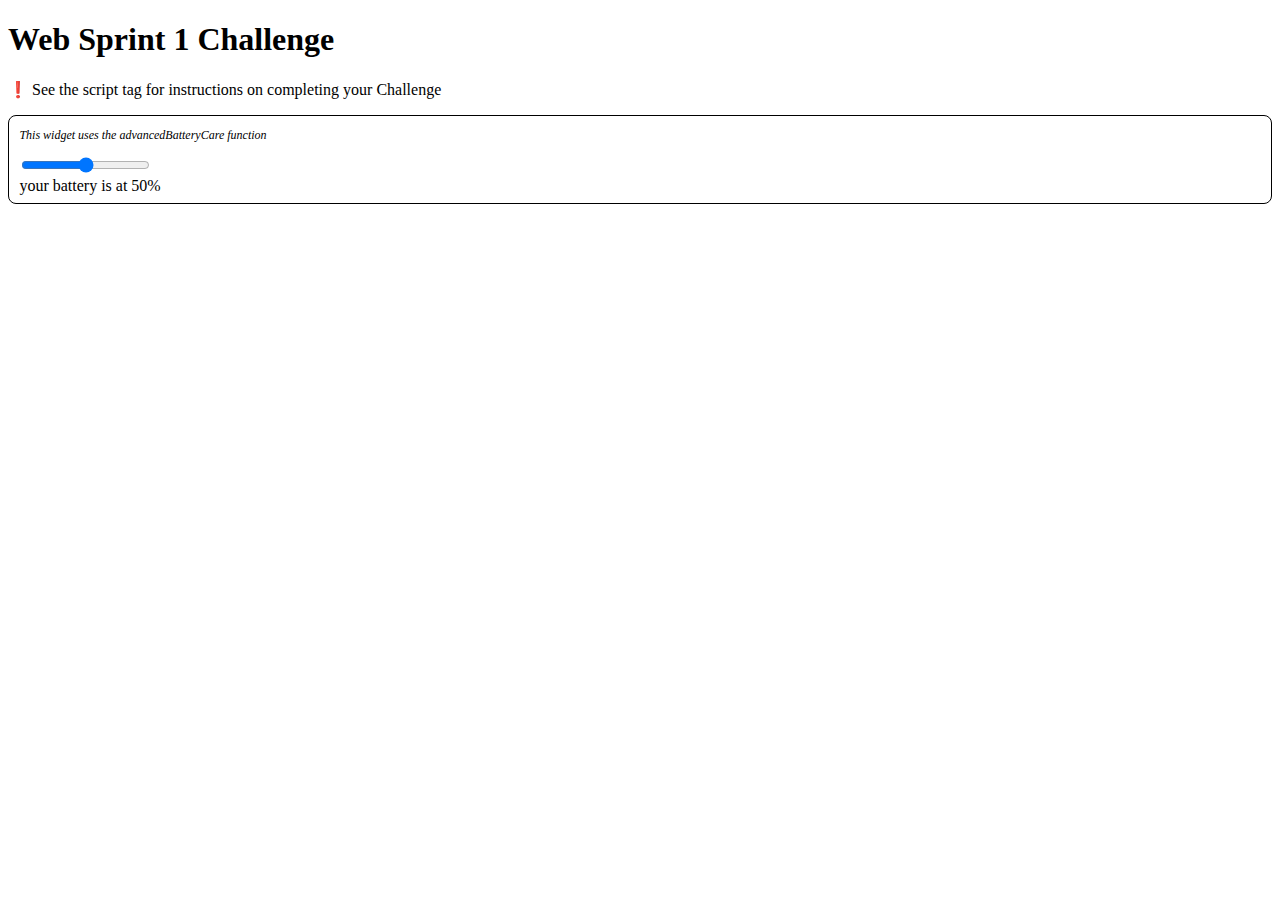
<file: Sprint 1 Challenge/W_S1_Challenge-main/index.html>
<!DOCTYPE html>
<html lang="en">

<head>
  <title>Web Sprint 1 Challenge</title>
  <style>
    .widget {
      padding: 0 0 0.5rem 0.65rem;
      margin-bottom: 0.5rem;
      border: 1px solid black;
      border-radius: 0.5rem;
    }

    .widget p {
      font-size: 0.75rem;
      font-style: italic;
    }
  </style>
</head>

<body>
  <h1>Web Sprint 1 Challenge </h1>
  <p>❗ See the script tag for instructions on completing your Challenge</p>
  <!-- widgets start -->
  <section class="widget">
    <p>This widget uses the advancedBatteryCare function</p>
    <input type="range" min="0" max="100" value="50">
    <div>your battery is at 50%</div>
  </section>
  <!-- widgets end -->

  <script id="challenge">
    // In CHALLENGES 1-4 you will write JavaScript functions.
    // In CHALLENGE 5 you will edit the HTML to add some missing id attributes.

    // ❗ Each function is already scaffolded for you. You will need to fill in each function's parameters and body.
    // ❗ Do not rename the functions provided, and do not create any other script tags.
    // ❗ As you go through each challenge, load this file in the browser and debug using the Console.
    // ❗ All challenges that returns strings must return the EXACT string given in the instructions to pass.

    // 👉 CHALLENGE 1
    function concatenator(a,b) {
      let result
      if (typeof a !== typeof b) {
        result = "a and b must be of the same type"
      }
      else if (a && b !== "string" || "number") {
        result = "a and b must be numbers or strings"
      }
      if (typeof a === "string" && typeof b === "string") {
        result = a + b
      } else if (typeof a === 'number' && typeof b === 'number') {
          result = a + b
        }
      return result
    }
      // 🧠 concatenator takes two arguments named a and b:
      //    * If a and b are strings, return them concatenated
      //    * If a and b are numbers, return their sum
      // 💡 Other conditions that must be met:
      //    * Both a and b must be of the same type. If they are not the same type, return the string "a and b must be of the same type"
      //    * a and b can be either numbers or strings. If they are not, return "a and b must be numbers or strings"
      // ❗ Hint: The order of the conditions in the pseudo-code above and in the actual code is not necessarily the same
      // ❗ Hint: It's advised to deal with the other conditions first, like arguments being of the wrong type.
      //          In the real world, these are considered "edge cases".
    

    // 👉 CHALLENGE 2
    function falsinessDetector(a,b,c,d,e) {
      let result
      if (a && b && c && d && e) {
        result = "all values truthy"
      }
      else if (!a && !b && !c && !d && !e) {
        result = "all values falsy"
      }
      else if (a || b || c || d ||e) {
        result = "some values truthy and some falsy"
      }
      return result
      
    }
      // 🧠 falsinessDetector takes five arguments named a, b, c, d, and e which are values of any type:
      //    * If some values are truthy and some falsy, return the string "some values truthy and some falsy"
      //    * If all values are falsy, return the string "all values falsy"
      //    * If all values are truthy, return the string "all values truthy"
  
    

    // 👉 CHALLENGE 3
    function triangleAnalyzer(angleA, angleB, angleC) {
      let result;
      if (typeof angleA !== 'number' || typeof angleB !== 'number' || typeof angleC !== 'number') {
        result = "all angles must be numbers"
      } else if (angleA + angleB + angleC !== 180) {
        result = "angles must total 180"
      } else if (angleA <= 0 || angleB <= 0 || angleC <= 0) {
        result = "all angles must be greater than zero"
      } else if (angleA === 90 || angleB === 90 || angleC === 90) {
        result = "this is a right triangle"
      } else if (angleA > 90 || angleB > 90 || angleC > 90) {
        result = "this is an obtuse triangle"
      } else if (angleA < 90 || angleB < 90 || angleC < 90) {
        result = "this is an acute triangle"
      }
      return result

      // 🧠 triangleAnalyzer takes three arguments named angleA, angleB, and angleC:
      //    * If any angle is 90 degrees, return the string "this is a right triangle"
      //    * If any angle is over 90 degrees, return the string "this is an obtuse triangle"
      //    * If all angles are under 90 degrees, return the string "this is an acute triangle"
      // 💡 Other conditions that must be met:
      //    * All angles must be of type number. If not, return the string "all angles must be numbers"
      //    * All angles must be greater than zero. If not, return the string "all angles must be greater than zero"
      //    * The three angles must add up to 180. If not, return the string "angles must total 180"
      // ❗ Hint: the order of the conditions in the pseudo-code above and in the actual code is not necessarily the same
      // ❗ Hint: It's advised to deal with the other conditions first, like arguments being of the wrong type.
      //          In the real world, these are considered "edge cases".
    }

    // 👉 CHALLENGE 4
    function advancedBatteryCare(percentage) {
      let result;
      if (percentage >= 20 && percentage <= 80) {
            result = `your battery is at ${percentage}%`
      } else if (percentage === 0) {
        result = "congrats, battery dead"
      } else if (percentage === 100) {
        result = "congrats, you cooked your battery"
      } else if (percentage > 80) {
        result = "please unplug charger"
      } else if (percentage < 20) {
        result = "please connect charger"
      } 
      return result
      // 🧠 advancedBatteryCare takes an argument named percentage that will be a number between 0 and 100 inclusive:
      //    * If percentage in the range between 20 and 80 inclusive (E.G. 47), return a string like "your battery is at 47%"
      //    * If percentage over 80, return the string "please unplug charger"
      //    * If percentage under 20, return the string "please connect charger"
      //    * If percentage exactly 0, return the string "congrats, battery dead"
      //    * If percentage exactly 100, return the string "congrats, you cooked your battery"
    }

    // 👉 CHALLENGE 5
    // 🧠 The advancedBatteryCare function implemented above is being used to display a widget on the web page
    // However, some HTML elements are missing an id attribute that would allow the JavaScript code to find them
    // Visit the following website: `https://bloominstituteoftechnology.github.io/W_U1_S1_sprint_challenge_v2/`
    //    * Interact with the site to see the widget in action
    //    * Use Chrome Dev Tools/Elements tab to find the missing ids within the widget section
    //    * Add the missing ids to the input and div html elements in this document to make the widget work

    // 🧪 TESTS, do not make any changes below this line ===================
    // 🧪 TESTS, do not make any changes below this line ===================
    // 🧪 TESTS, do not make any changes below this line ===================
    globalThis.challengeVersion = 2
    globalThis.concatenator = concatenator
    globalThis.falsinessDetector = falsinessDetector
    globalThis.triangleAnalyzer = triangleAnalyzer
    globalThis.advancedBatteryCare = advancedBatteryCare

    if (typeof module === 'undefined') {
      try {
        runTests('CHALLENGE 1 - concatenator', concatenator, [
          [[1, 'a'], 'a and b must be of the same type'],
          [['a', 1], 'a and b must be of the same type'],
          [[true, false], 'a and b must be numbers or strings'],
          [[null, null], 'a and b must be numbers or strings'],
          [['toyota', ' camry'], 'toyota camry'],
          [[3, 5], 8],
          [[3, -5], -2],
        ])
        runTests('CHALLENGE 2 - falsinessDetector', falsinessDetector, [
          [[1, '2', true, '0', ' '], 'all values truthy'],
          [[-1, '2', !false, '0', '-0'], 'all values truthy'],
          [[0, -0, false, '', false], 'all values falsy'],
          [[2 - 2, -0, !true, '' + '', !!false], 'all values falsy'],
          [[0, -0, false, '', ' '], 'some values truthy and some falsy'],
          [[5, -0, !true, ' ', '0'], 'some values truthy and some falsy'],
        ])
        runTests('CHALLENGE 3 - triangleAnalyzer', triangleAnalyzer, [
          [[], 'all angles must be numbers'],
          [['90', '60', '30'], 'all angles must be numbers'],
          [[90, 60, '30'], 'all angles must be numbers'],
          [[0, 0, 180], 'all angles must be greater than zero'],
          [[-180, 180, 180], 'all angles must be greater than zero'],
          [[90, 60, 31], 'angles must total 180'],
          [[90, 60, 29], 'angles must total 180'],
          [[90, 60, 30], 'this is a right triangle'],
          [[45, 45, 90], 'this is a right triangle'],
          [[35, 90, 55], 'this is a right triangle'],
          [[91, 60, 29], 'this is an obtuse triangle'],
          [[40, 45, 95], 'this is an obtuse triangle'],
          [[25, 100, 55], 'this is an obtuse triangle'],
          [[60, 60, 60], 'this is an acute triangle'],
        ])
        runTests('CHALLENGE 4 - advancedBatteryCare', advancedBatteryCare, [
          [[0], 'congrats, battery dead'],
          [[100], 'congrats, you cooked your battery'],
          [[19], 'please connect charger'],
          [[81], 'please unplug charger'],
          [[20], 'your battery is at 20%'],
          [[50], 'your battery is at 50%'],
          [[80], 'your battery is at 80%'],
        ])
        console.log('\nCHALLENGE 5 does not have auto tests')
        function runTests(testName, func, tests) {
          let results = []
          tests.forEach(test => {
            const argsList = test[0]
            const expected = JSON.stringify(test[1])
            const actual = JSON.stringify(func.apply(null, argsList))
            results.push([argsList, expected, actual])
          })
          console.log('\n' + testName)
          if (results.every(result => result[1] === result[2])) console.log('\t✅ All tests pass')
          else if (results.every(result => result[1] !== result[2])) console.log('\t❌ All tests fail')
          else results.forEach((result, idx) => {
            if (result[1] === result[2]) console.log(`\t✅ Test ${idx + 1} passes`)
            else console.log(`\t❌ Test ${idx + 1} fails: ${func.name}(${result[0]
              .map(JSON.stringify)}) should return ${result[1]} but returns ${result[2]}`)
          })
        }
        try {
          sliderBattery.onchange = () => {
            infoBattery.textContent = advancedBatteryCare(Number(sliderBattery.value))
          }
        } catch { }
      } catch (err) { console.error(err.stack) }
    }
  </script>
</body>

</html>
</file>
